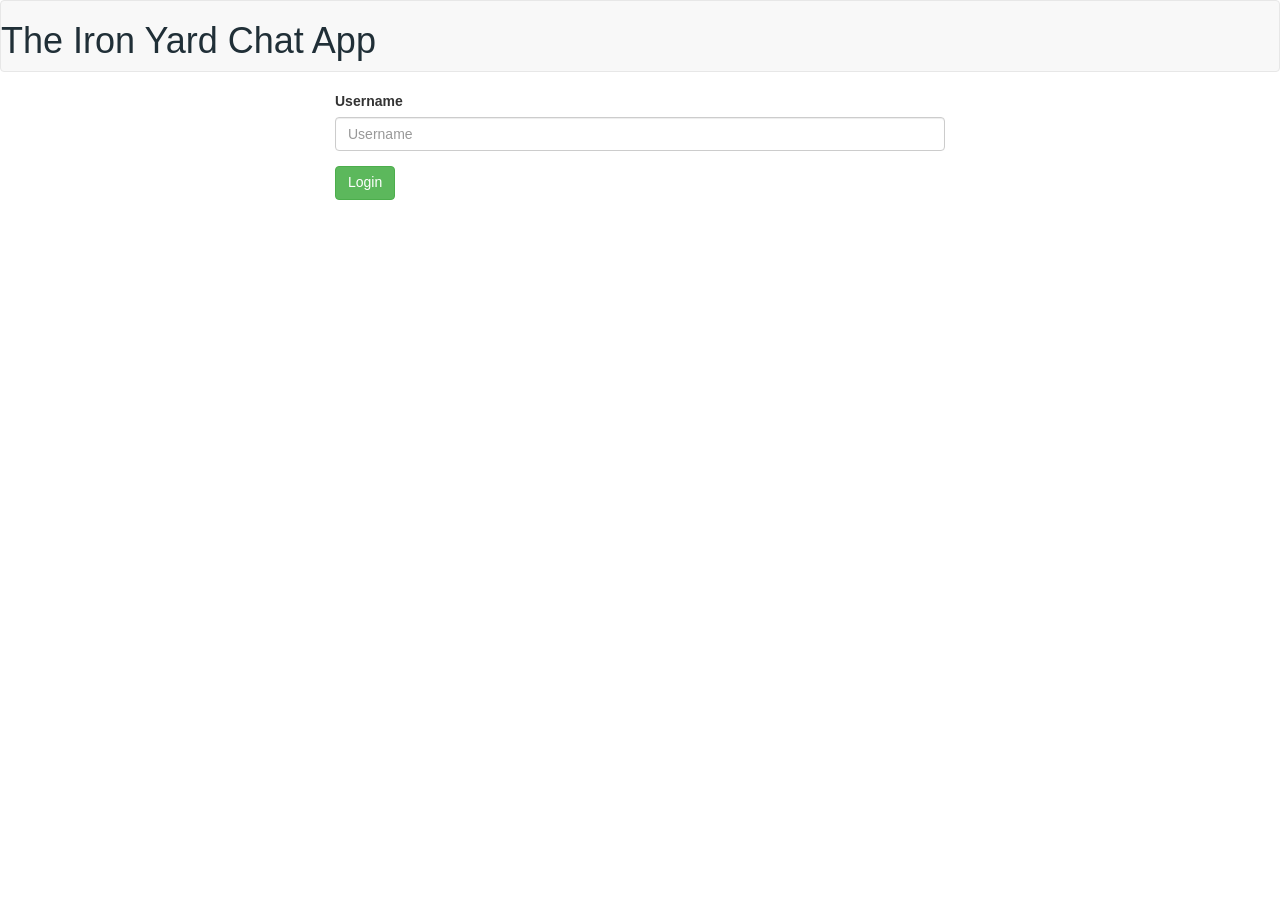
<file: index.html>
<!doctype html>
<html>
  <head>
    <meta charset="utf-8">
    <meta name="viewport" content="width=device-width, initial-scale=1, minimal-ui">
    <title>7 3 react chat app</title>
    <link rel="stylesheet" href="css/app.css">
  </head>
  <body>

    <div id="app">

    </div>

    <script src="js/bundle.js"></script>
  </body>
</html>
</file>
